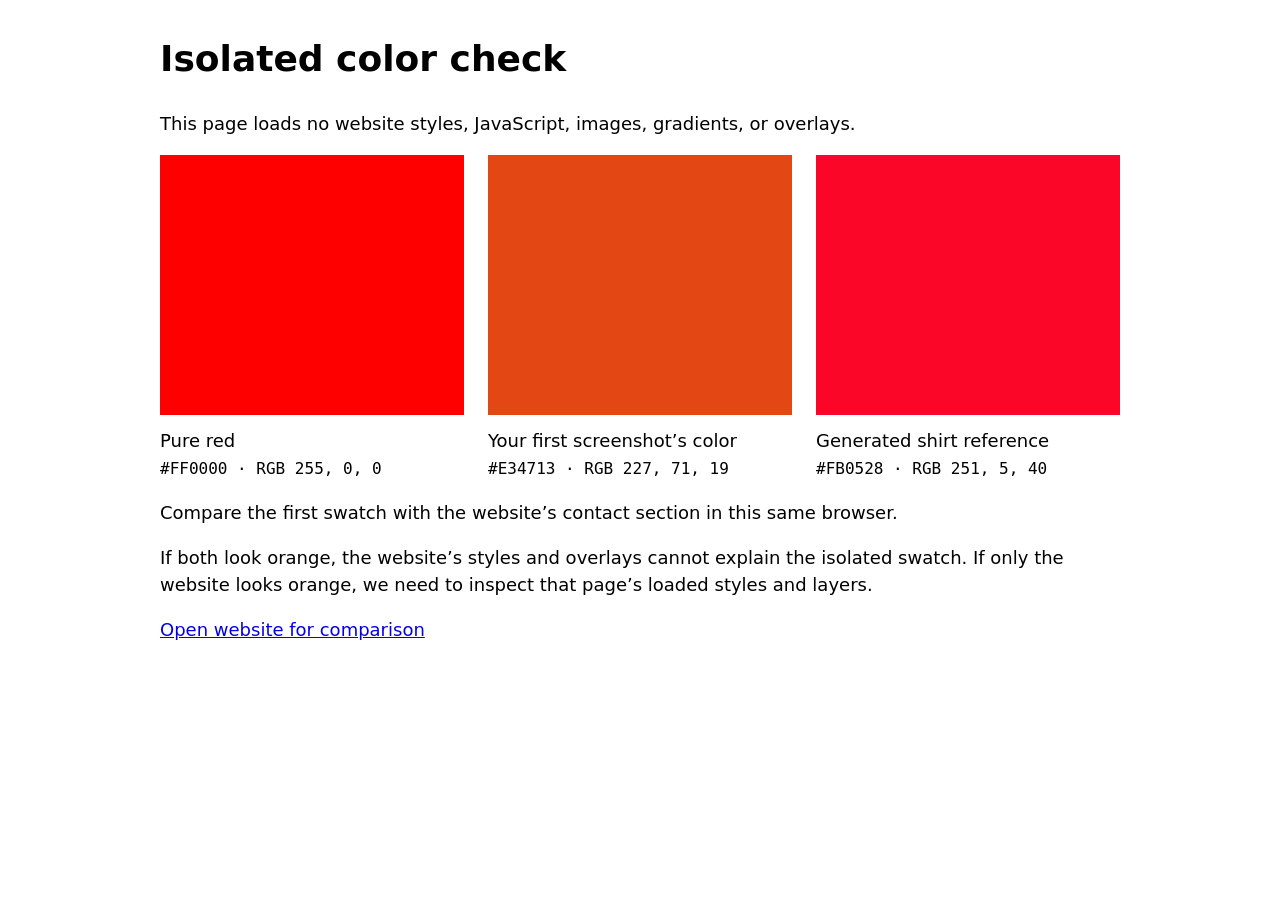
<file: public/color-check.html>
<!doctype html>
<html lang="en">
<head>
  <meta charset="utf-8">
  <meta name="viewport" content="width=device-width, initial-scale=1">
  <title>Isolated color check</title>
  <style>
    body { margin: 32px; background: white; color: black; font: 18px/1.5 system-ui, sans-serif; }
    main { max-width: 960px; margin: auto; }
    .samples { display: flex; flex-wrap: wrap; gap: 24px; }
    figure { margin: 0; flex: 1 1 240px; }
    .swatch { height: 260px; }
    figcaption { padding-top: 12px; }
    code { font-size: 16px; }
  </style>
</head>
<body>
  <main>
    <h1>Isolated color check</h1>
    <p>This page loads no website styles, JavaScript, images, gradients, or overlays.</p>
    <div class="samples">
      <figure>
        <div class="swatch" style="background: #ff0000;"></div>
        <figcaption>Pure red<br><code>#FF0000 · RGB 255, 0, 0</code></figcaption>
      </figure>
      <figure>
        <div class="swatch" style="background: #e34713;"></div>
        <figcaption>Your first screenshot’s color<br><code>#E34713 · RGB 227, 71, 19</code></figcaption>
      </figure>
      <figure>
        <div class="swatch" style="background: #fb0528;"></div>
        <figcaption>Generated shirt reference<br><code>#FB0528 · RGB 251, 5, 40</code></figcaption>
      </figure>
    </div>
    <p>Compare the first swatch with the website’s contact section in this same browser.</p>
    <p>If both look orange, the website’s styles and overlays cannot explain the isolated swatch. If only the website looks orange, we need to inspect that page’s loaded styles and layers.</p>
    <p><a href="./?color-check=20261006-3#contact">Open website for comparison</a></p>
  </main>
</body>
</html>
</file>
